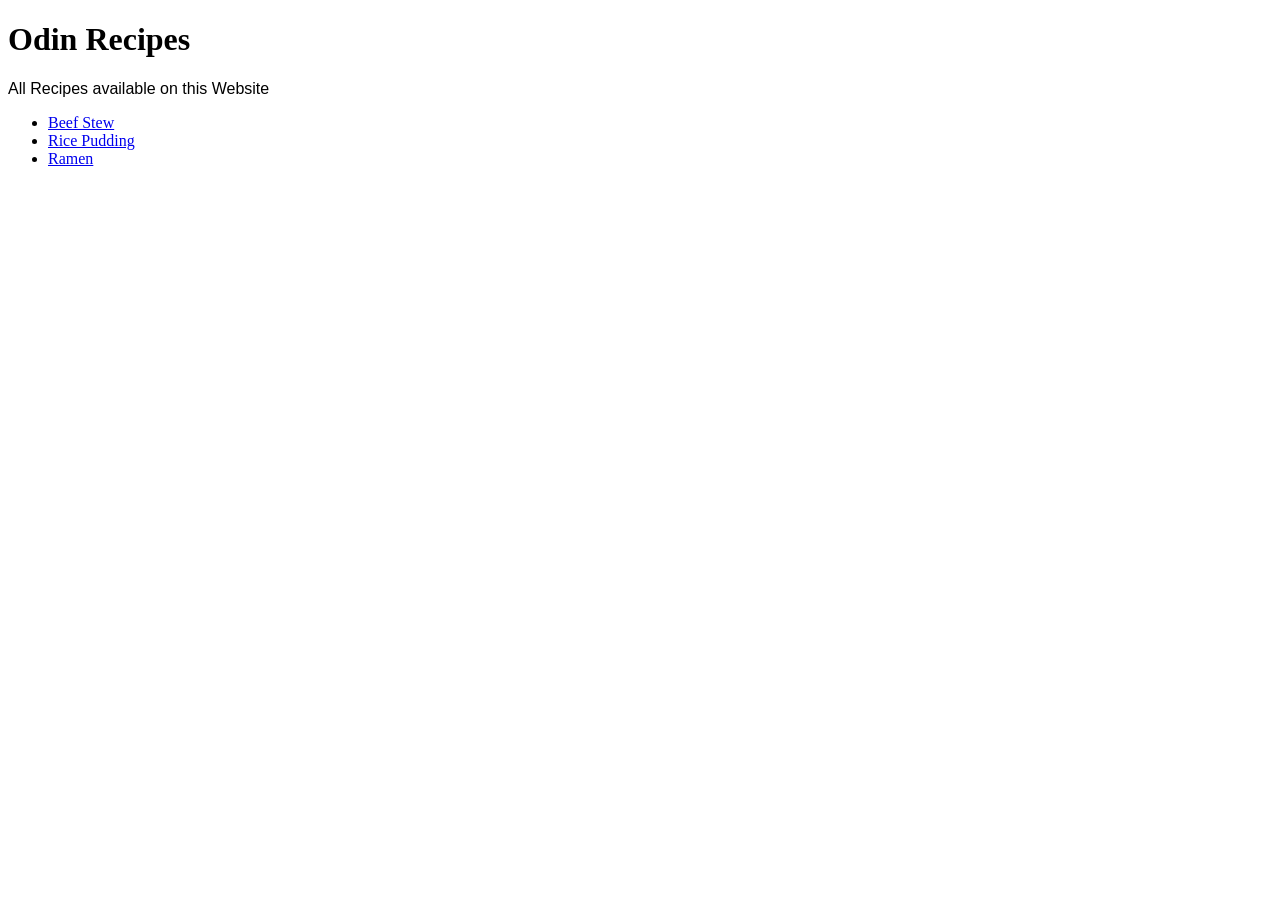
<file: index.html>
<!DOCTYPE html>
<html lang="en">
<head>
    <meta charset="UTF-8">
    <meta name="viewport" content="width=device-width, initial-scale=1.0">
    <link rel="stylesheet" href="style.css">
    <title>Document</title>
</head>
<body>
    <h1>
        Odin Recipes
    </h1>
    
    <div class="content">
            All Recipes available on this Website
    </div>
 
    <ul>
        <li><a href="./recipes/beef_stew.html">Beef Stew</a></li>
        <li><a href="./recipes/rice_pudding.html">Rice Pudding</a></li>
        <li><a href="./recipes/ramen.html">Ramen</a></li>
    </ul>
    </body>    
</html>
</file>
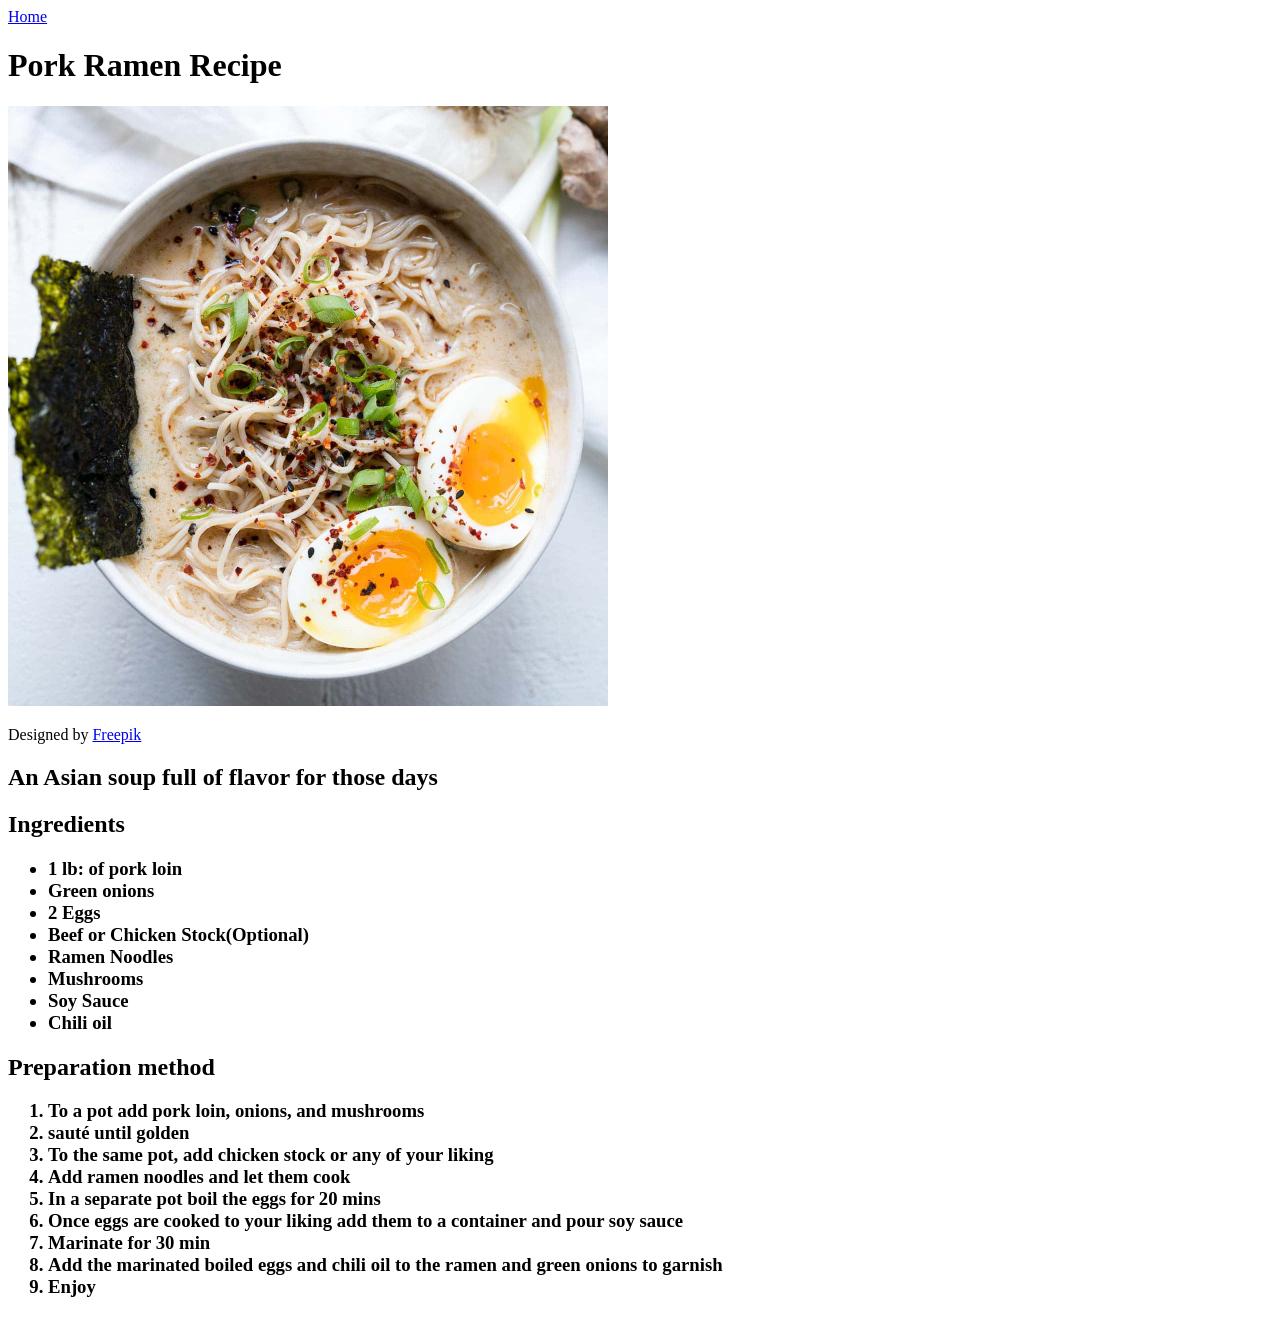
<file: recipes/ramen.html>
<!DOCTYPE html>
<html lang="en">
<head>
    <meta charset="UTF-8">
    <meta name="viewport" content="width=device-width, initial-scale=1.0">
    <link rel="stylesheet" href="../style.css">
    <title>Document</title>
</head>
<body>
    <a href="../index.html">Home</a>
    <h1>
        Pork Ramen Recipe
    </h1>
    <img src="../assets/Gluten-Free-Ramen-13.jpg" alt="tasty Ramen Picture" height="600" width="600">
    <p>Designed by <a href="https://www.freepik.com/app">Freepik</a></p>
    <h2>
        An Asian soup full of flavor for those days
    </h2>
    <h2>
        Ingredients
        <h3><ul>
            <li>
                
                    
                        1 lb: 
                    
                of pork loin
                      

            </li>
            <li>
                Green onions            
            </li>
            <li>
                2 Eggs
            </li>
            <li>
                Beef or Chicken Stock(Optional)
            </li>
            <li>
                Ramen Noodles
            </li>
            <li>
                Mushrooms
            </li>
            <li>
                Soy Sauce
            </li>
            <li>
                Chili oil
            </li>

        </ul></h3>
    </h2>
    <h2>
        Preparation method
    </h2>
    <h3><ol>
        <li>
            To a pot add pork loin, onions, and mushrooms
        </li>
        <li>
            sauté until golden
        </li>
        <li>
            To the same pot, add chicken stock or any of your liking
        </li>
        <li>
            Add ramen noodles and let them cook 
        </li>
        <li>
            In a separate pot boil the eggs for 20 mins
        </li>
        <li>
            Once eggs are cooked to your liking add them to a container and pour soy sauce 
        </li>
        <li>
            Marinate for 30 min
        </li>
        <li>
            Add the marinated boiled eggs and chili oil to the ramen and green onions to garnish
        </li>
        <li>
            Enjoy
        </li>
    </ol></h3>
</body>

</html>
</file>
<file: style.css>
html {
    box-sizing: border-box;
}

*,
*::before,
*::after {
    box-sizing: inherit;
}

.content {
    color: black;
    font-family: Arial, Helvetica, sans-serif;
    
}
</file>
